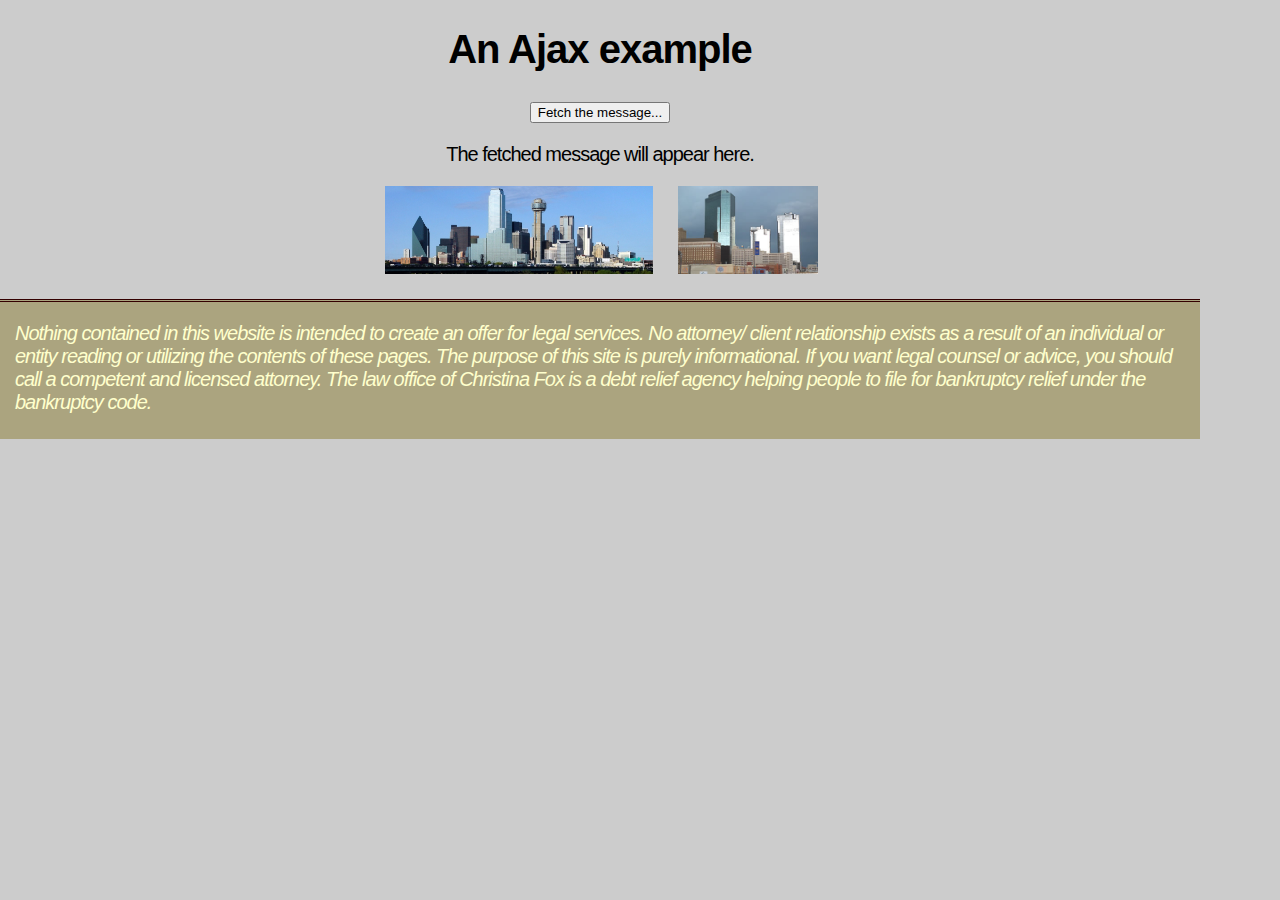
<file: thankyou.html>
<!DOCTYPE html>
<html xmlns="http://www.w3.org/1999/xhtml">
<head>
<meta http-equiv="Content-Type" content="text/html; charset=UTF-8" />
<!--Meta Data for SEO-->

<meta name="description" content="Christina Fox Attorney at law office serving the Dallas Fort Worth Metroplex. Handling family law, consumer bankruptcy, accident, personal injury, wrongful death and criminal law cases as a Dallas lawyer, Fort Worth lawyer, Richland Hills lawyer, North Richland Hills lawyer, Colleyville lawyer, Grapevine lawyer, Hurst lawyer, Euless lawyer, Bedford lawyer and D/FW metroplex lawyer. Covering fort worth, dallas, colleyville, southlake, arlington, keller, hurst, euless, bedford, heb, Tarrant County and Dallas County clients.">

<meta name="keywords" content="Hurst, Euless, Bedford, HEB,tarrant, Ft. Worth lawyer, Fort Worth lawyer, Attorney, Attorneys, Certified, Law, Lawyer, Lawyers, family lawyer, divorce lawyer, custody lawyer, child support lawyer, Visitation lawyer, Arlington, Mid-Cities lawyer, Hurst lawyer, Euless lawyer, Bedford lawyer, Grapevine lawyer, Haltom City, Richland Hills lawyer, North Richland Hills lawyer, Mansfield, Keller, Southlake, Colleyville, colleyville bankruptcy attorney, colleyville bankruptcy lawyer, colleyville personal injury attorney, colleyville wrongful death lawyer, colleyville family law lawyer, colleyville family law attorney, colleyville criminal defense lawyer, colleyville criminal defense attorney, Samson Park, Westworth Village, Forest Hills, Benbrook, Aledo, Azle, Saginaw, Watauga, Pantego, Crowley, Kennedale, Law, Association,texas, tx,christina fox, attorney,Fox,Family Law,divorces, child custody, child support, spousal support, modifications, enforcements, adoptions, marital agreements, Consumer Bankruptcy, Chapter7,Chapter13, family-based, Criminal Defense attorney, criminal defense lawyer, expunctions, non-disclosures, dwi, drug crimes, traffic citations, other, felonies, misdemeanors, Personal injury, Wrongful death, trusts,DFW, Fort Worth,Fort Worth bankruptcy attorney,Fort Worth bankruptcy lawyer,Fort Worth,Texas,attorney,lawyer,consumer bankruptcy,bankruptcy lawyer,bankruptcy attorney,Chapter 7, Chapter 13">


<title>LAW OFFICE of CHRISTINA FOX</title>

<script type="text/javascript" src="CFox.js"></script>

<link href="CFox.css" rel="stylesheet" type="text/css" media="all" />

<!-- My stuff -->
<script type="text/javascript">

<!--<script language ="javascript">-->
var XMLHttpRequestObject = false;

If (window.XMLHttpRequest)  {
    XMLHttpRequestObject = new XMLHttpRequest() ;
}  else if (window.ActiveXObject)  {
    XMLHttpRequestObject = new
        ActiveXObject ("Microsoft.XMLHTTP") ;
}

function getData (dataSource, divID)
{
    if (XMLHttpRequestObject)  {
        var obj = document.getElementById(divID) ;
        XMLHttpRequestObject.open ("GET", dataSource);

        XMLHttpRequestObject.onreadystatechange = function()
{
    if (XMLHttpRequestObject.readyState == 4 &&
      XMLHttpRequestObject.status == 200)  {
         obj.innerHTML = XMLHttpRequestObject.responseText ;
   }
  }

  XMLHttpRequestObject.send (null) ;
 }
}
 </script>
</head>

<body>

<H1>An Ajax example</H1>

<form>
   <input type = "button" value = "Fetch the message..."
        onclick = "getData('data.txt', 'targetDiv')">
</form>

<div id="targetDiv">
   <p>The fetched message will appear here.</p>
</div>

<!-- TemplateEndEditable -->
<p> &nbsp; &nbsp; &nbsp; <img id="dallasskyline" longdesc="../Dallas-Skyline.jpg" src="/images/Dallas-Skyline.jpg" alt="Dallas Skyline" width="268" height="88" align="bottom" /><img longdesc="../fort_worth_downtown.jpg" src="/images/fort_worth_downtown.jpg" alt="Fort Worth" hspace="25" width="140" height="88" align="bottom" /><br class="clearfloat" /></p>
<div class="footer">
<p><em>Nothing contained in this website is intended to create an offer for legal services. No attorney/ client relationship exists as a result of an individual or entity reading or utilizing the contents of these pages. The purpose of this site is purely informational. If you want legal counsel or advice, you should call a competent and licensed attorney. The law office of Christina Fox is a debt relief agency helping people to file for bankruptcy relief under the bankruptcy code.</em></p>
<!-- end #footer --></div>
<!-- end #container --></div>
</body>
</html>
</file>
<file: CFox.css>
@charset "UTF-8";
.txt_blue {
    color: #0000F3;
}

#mainContent+p {
    margin: 1.5em auto;
    width: 500px;
}

.fb_iframe_widget {
    top: -3px !important;
}

h1,
h2,
h3,
h4,
h5,
h6 {
    font-family: Georgia, Verdana, "Arial", Helvetica, sans-serif;
}

body {
    margin: 0;
    /* it's good practice to zero the margin and padding of the body element to account for differing browser defaults */
    padding: 0;
    text-align: center;
    /* this centers the container in IE 5* browsers. The text is then set to the left aligned default in the #container selector */
    color: #000000;
    background-color: #CCC;
    font-family: Calibri, Verdana, Arial, Helvetica, sans-serif;
    font-size: 100%;
    /* min-width: 800px; */
    max-width: 1200px;
    letter-spacing: -1px;
    font-size: 1.25em;
}


/* My stuff from CSS */

body.lft {
    margin: 0;
    /* it's good practice to zero the margin and padding of the body element to account for differing browser defaults */
    padding: 0;
    text-align: left;
    color: #000000;
    background-color: #ffc;
    font-size: 100%;
    min-width: 800px;
    max-width: 1200px;
}

textarea.main {
    background-color: #F5FAFF;
    font-family: Calibri, Verdana, Arial, Helvetica, sans-serif;
    font-size: 100%;
}

fieldset.two {
    position: relative;
    top: 100px;
    left: 50px;
    width: 980px;
}

fieldset.three {
    position: relative;
    top: 50px;
    left: 50px;
    width: 980px;
}

legend.four {
    font-family: Tahoma, Arial, sans-serif;
    color: blue;
    font-weight: 600;
    font-size: 14pt;
    padding-left: 8pt;
    padding-right: 8pt;
}

p.one {
    border-style: solid;
    border-width: 3px;
    border-color: #e3e3ed;
    border-length: 500px;
    margin: 25px;
    padding: 5px;
    color: #000099;
}

.myPara p:first-letter {
    font: 1.5em "copperplate gothic bold";
    color: darkred;
}

a:focus,
a:hover {
    color: #daa520;
}

a {
    color: #00008b;
    font: 600 1em "Georgia", "Trebuchet", "Helvetica", sans-serif;
    text-decoration: none;
}

#albumlist {
    list-style-type: none;
}

#albumlist li {
    float: left;
    width: 40px;
    height: 40px;
    margin-left: 30px;
    margin-right: 3px;
    margin-bottom: 10px;
    font: bold 0.8em Calibri, Arial, Helvetica, sans-serif;
    color: #333333;
}

#albumlist img {
    display: block;
    border: 0;
}


/* End of my stuff */


/* Tips for this Hybrid layout
1. Since the side columns em-based sizing is based on the user's default font size, you will want to be sure that background graphics in the columns take that into account. Built correctly, this is more accessible for those that need larger font sizes, since the width of the columns remains proportionate. If this is undesirable with your design, simply change the width to a pixel size and be sure to change the margins on the #mainContent div accordingly.
2. Since the sizing of side columns in this layout are based on the 100% font size in the body element, if you decrease the text size overall by using a font-size: 80% on the body element or the #container, remember that the column widths will downsize proportionately. You may want to increase their widths, and the size of the #mainContent div's side margins, to compensate for this.
3. If font sizing is changed in differing amounts on each div instead of on the overall design (ie: #sidebar1 is given a 70% font size and #mainContent is given an 85% font size), this will proportionately change each of the divs overall size. You may want to adjust based on your final font sizing.
4. The #container div is not necessary for this layout at the 100% width. You may want to use it to create faux columns or limit the width of the layout.
5. It is not neccessary to have the 100% width on the #container div since, by nature, a div takes up 100% of the available space. It is here so that if you want to decrease the size of the overall container - perhaps leaving a bit of margin on each side - this will already be available for adjustment.
*/

.thrColHybHdr #container {
    width: 100%;
    /*margin: 0 auto;  the auto margins (in conjunction with a width) center the page if needed */
    text-align: left;
    /* this overrides the text-align: center on the body element. */
    border: thin ridge #006;
    padding-right: 5pt;
    background-color: #FFFFFF;
    /* background-image: url(/images/foundation.gif); */
}

.thrColHybHdr #header {
    margin: 0;
    background-image: url(/images/CFoxLawBanner-lng.jpg);
    background-position: center center;
    background-repeat: no-repeat;
    background-size: contain;
    padding-top: 0px;
    padding-right: 0;
    padding-bottom: 0px;
    padding-left: 0px;
    background-color: #D1D5E4;
    position: relative;
    max-height: 250px;
    width: auto;
}


/* 
Tips for sidebar1:
1. Be aware that if you set a font-size value on this div, the overall width of the div will be adjusted accordingly.
2. Since we are working in ems, it's best not to use padding on the sidebar itself. It will be added to the width for standards compliant browsers creating an unknown actual width. 
3. Space between the side of the div and the elements within it can be created by placing a left and right margin on those elements as seen in the ".thrColHybHdr #sidebar1 p" rule.
*/

.thrColHybHdr #sidebar1 {
    float: left;
    width: 9em;
    /* top and bottom padding create visual space within this div */
    padding-top: 15px;
    padding-bottom: 15px;
    background-color: #E4D0A1;
    letter-spacing: normal;
    text-indent: 5pt;
    text-align: left;
    margin-left: 5px;
    /* the left and right margin should be given to every element that will be placed in the side columns  */
    margin-right: 5px;
    font-size: 11pt;
    color: #100DA9;
    font-family: Georgia, "Times New Roman", Times, serif;
    font-weight: bold;
    position: relative;
    font-size: 1.25em;
}

.thrColHybHdr #sidebarfont {
    float: left;
    width: 8.7em;
    /* top and bottom padding create visual space within this div */
    padding-top: 15px;
    padding-bottom: 0px;
    background-color: #E4D0A1;
    letter-spacing: normal;
    text-indent: 0pt;
    text-align: left;
    margin-left: 1px;
    margin-right: 10px;
    font-size: 1em;
    color: #666666;
    font-family: Georgia, Verdana, "Arial", Helvetica, sans-serif;
    font-weight: bold;
    position: relative;
    font-size: 100%;
}

.thrColHybHdr #sidebarfont small {
    top: -4px;
    position: relative;
}

.thrColHybHdr #sidebar2 {
    float: right;
    width: 17em;
    height: 25em;
    background-color: #D7D9E2;
    margin-left: 10px;
    padding: 0px;
    font-size: 1em;
    font-family: Georgia, Arial, Helvetica, sans-serif;
    font-style: normal;
    line-height: 1em;
    font-weight: 400;
}


/* Tips for mainContent:
1. If you give this #mainContent div a font-size value different than the #sidebar1 div, the margins of the #mainContent div will be based on its font-size and the width of the #sidebar1 div will be based on its font-size. You may wish to adjust the values of these divs.
2. The space between the mainContent and sidebar1 is created with the left margin on the mainContent div.  No matter how much content the sidebar1 div contains, the column space will remain. You can remove this left margin if you want the #mainContent div's text to fill the #sidebar1 space when the content in #sidebar1 ends.
3. To avoid float drop, you may need to test to determine the approximate maximum image/element size since this layout is based on the user's font sizing combined with the values you set. However, if the user has their browser font size set lower than normal, less space will be available in the #mainContent div than you may see on testing.
4. In the Internet Explorer Conditional Comment below, the zoom property is used to give the mainContent "hasLayout." This avoids several IE-specific bugs that may occur.
*/

.thrColHybHdr #mainContent {
    margin-top: 2em;
    margin-right: 5em;
    margin-bottom: 2em;
    margin-left: 10em;
    background-color: #ECEBE9;
    padding-top: 2em;
    padding-right: 2em;
    padding-bottom: 2em;
    padding-left: 2em;
}

.thrColHybHdr #mainPractice {
    margin-top: 2em;
    margin-right: 5em;
    margin-bottom: 2em;
    margin-left: 10em;
    background-color: #EBF0FF;
    padding-top: 0em;
    padding-right: 2em;
    padding-bottom: 2em;
    padding-left: 2em;
}

.thrColHybHdr #mainContent2 {
    margin-top: 2em;
    margin-right: 5em;
    margin-bottom: 2em;
    margin-left: 10em;
    background-color: #ECEBE9;
    padding-top: 0em;
    padding-right: 2em;
    padding-bottom: 2em;
    padding-left: 2em;
    animation: myfirst 5s;
    -moz-animation: myfirst 5s;
    /* Firefox */
    -webkit-animation: myfirst 5s;
    /* Safari and Chrome */
}

.thrColHybHdr #footer {
    height: 50pt;
    padding-top: 0;
    padding-right: 10px;
    padding-bottom: 0;
    padding-left: 10px;
    font-size: small;
    background-color: #ECE2D3;
}

.thrColHybHdr #footer p {
    margin: 0;
    /* zeroing the margins of the first element in the footer will avoid the possibility of margin collapse - a space between divs */
    padding: 5px 0;
    /* padding on this element will create space, just as the the margin would have, without the margin collapse issue */
    border-width: 2px 0px;
    border-style: solid;
}


/* Miscellaneous classes for reuse */

.fltrt {
    /* this class can be used to float an element right in your page. The floated element must precede the element it should be next to on the page. */
    float: right;
    margin-left: 8px;
}

.fltlft {
    /* this class can be used to float an element left in your page */
    float: left;
    margin-right: 8px;
}

.clearfloat {
    /* this class should be placed on a div or break element and should be the final element before the close of a container that should fully contain a float */
    clear: both;
    height: 0;
    font-size: 1px;
    line-height: 0px;
}

MenuBar {
    font-family: "Arial Black", Gadget, sans-serif;
}

.thrColHybHdr #container #sidebar1 pre strong {
    font-family: Trebuchet MS, Arial, Helvetica, sans-serif;
}

.footer {
    color: #FFC;
    background-color: #ABA47F;
    border-top-width: medium;
    border-top-style: double;
    border-top-color: #300;
    text-align: left;
    padding-right: 10px;
    padding-left: 15px;
    width: auto;
    padding-bottom: 5px;
}

.curvebox {
    width: auto;
    padding: 1em;
    background-color: #CFC;
    color: #006;
    -moz-border-radius: 25px;
    -webkit-border-radius: 25px;
    font-family: "Courier New", Courier, monospace;
    text-transform: uppercase;
}

img {
    border: none;
    z-index: auto;
}

.blue {
    color: #0000F3;
}


/*
<!--
<style type="text/css"> 
/* place css fixes for all versions of IE in this conditional comment */


/*
.thrColHybHdr #sidebar1, .thrColHybHdr #sidebar2 { padding-top: 30px; }
.thrColHybHdr #mainContent { zoom: 1; padding-top: 15px; }
/* the above proprietary zoom property gives IE the hasLayout it needs to avoid several bugs */


/*</style>
-->
/*
     FILE ARCHIVED ON 18:58:26 Jan 15, 2019 AND RETRIEVED FROM THE
     INTERNET ARCHIVE ON 19:18:54 Mar 11, 2020.
     JAVASCRIPT APPENDED BY WAYBACK MACHINE, COPYRIGHT INTERNET ARCHIVE.

     ALL OTHER CONTENT MAY ALSO BE PROTECTED BY COPYRIGHT (17 U.S.C.
     SECTION 108(a)(3)).
*/


/*
playback timings (ms):
  load_resource: 159.034
  exclusion.robots: 0.509
  RedisCDXSource: 0.982
  LoadShardBlock: 546.978 (3)
  esindex: 0.014
  CDXLines.iter: 12.332 (3)
  exclusion.robots.policy: 0.495
  PetaboxLoader3.datanode: 482.803 (5)
  captures_list: 563.525
  PetaboxLoader3.resolve: 59.65 (2)
*/

@media screen and (max-width: 639px) {
    .thrColHybHdr #sidebarfont br,
    .thrColHybHdr #sidebarfont span {
        display: none;
    }
    .thrColHybHdr #sidebarfont {
        float: none !important;
        width: 80vw;
        /* top and bottom padding create visual space within this div */
        margin: 24px auto;
    }
    .thrColHybHdr #mainContent {
        margin: 2em;
    }
}

@media screen and (max-width: 960px) {
    .thrColHybHdr #sidebar2 {
        display: none;
    }
    .thrColHybHdr #header {
        background-image: url(/images/CFoxLawBanner-small.jpg);
    }
}
</file>
